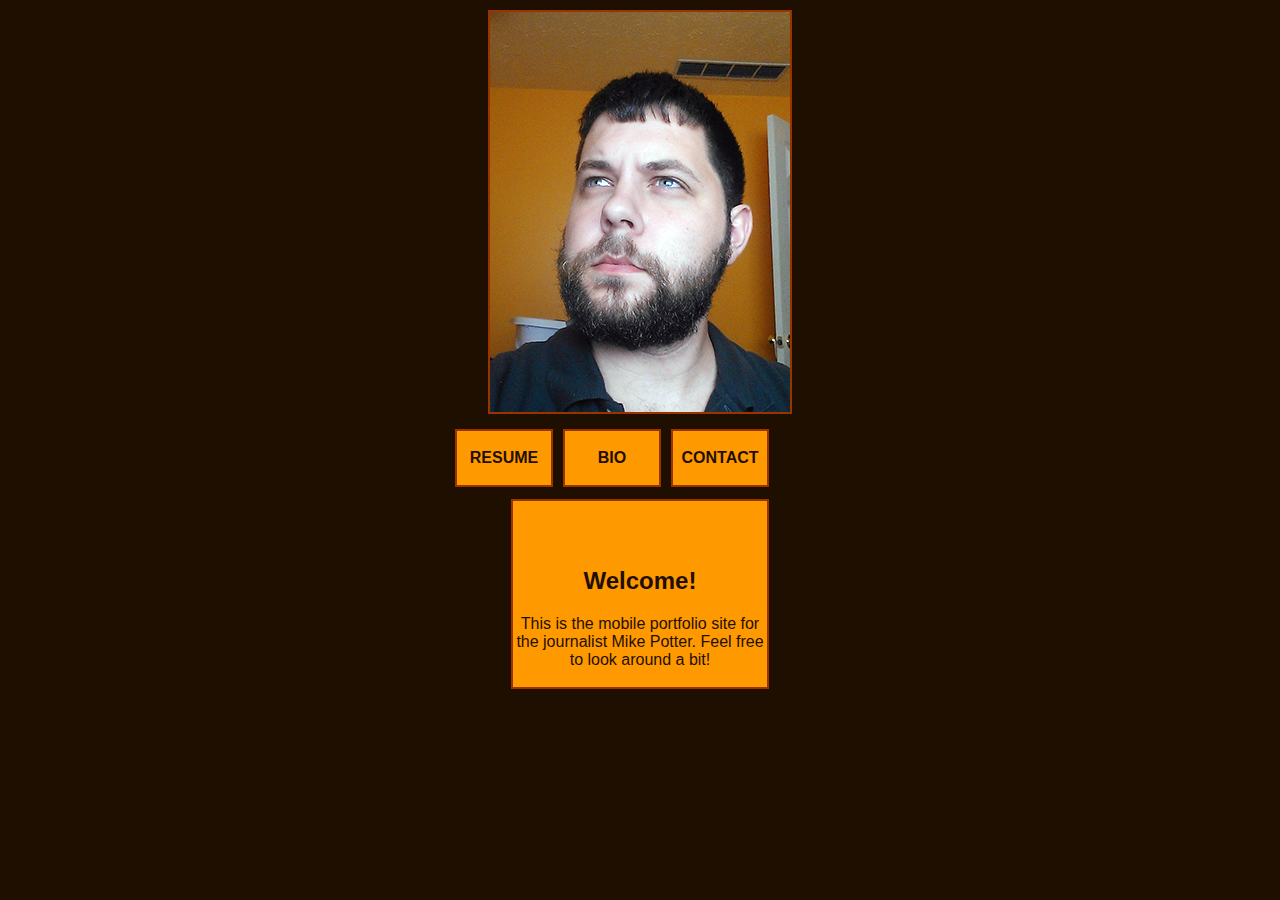
<file: index.html>
<!DOCTYPE html>

<html>
<head>
    <title>Page Title</title>
    
<link rel="stylesheet" type="text/css" href="ProjectOne.css">
</head>

<body>
    <center>
    
        <div id = "pic", align="center">
            
        </div>
            
    <div id = "navbar", align="center">
        <a href="ProjectOneResume.html"><div id = "resume" >
            <p><b>RESUME</b></p>
        </div></a>
        <a href="ProjectOneBio.html"><div id = "bio">
            <P><b>BIO</b></P>
        </div></a>
        <a href="ProjectOneContact.html"><div id = "contact">
            <p><b>CONTACT</b></p>
        </div></a>
    </div>    
        <div id = "infowindo", align="center">
            <p><h2>Welcome!</h2></p>
            <p>This is the mobile portfolio site for the journalist Mike Potter. Feel free to look around a bit!</p>
        </div>
        
    </center>

</body>
</html>
</file>
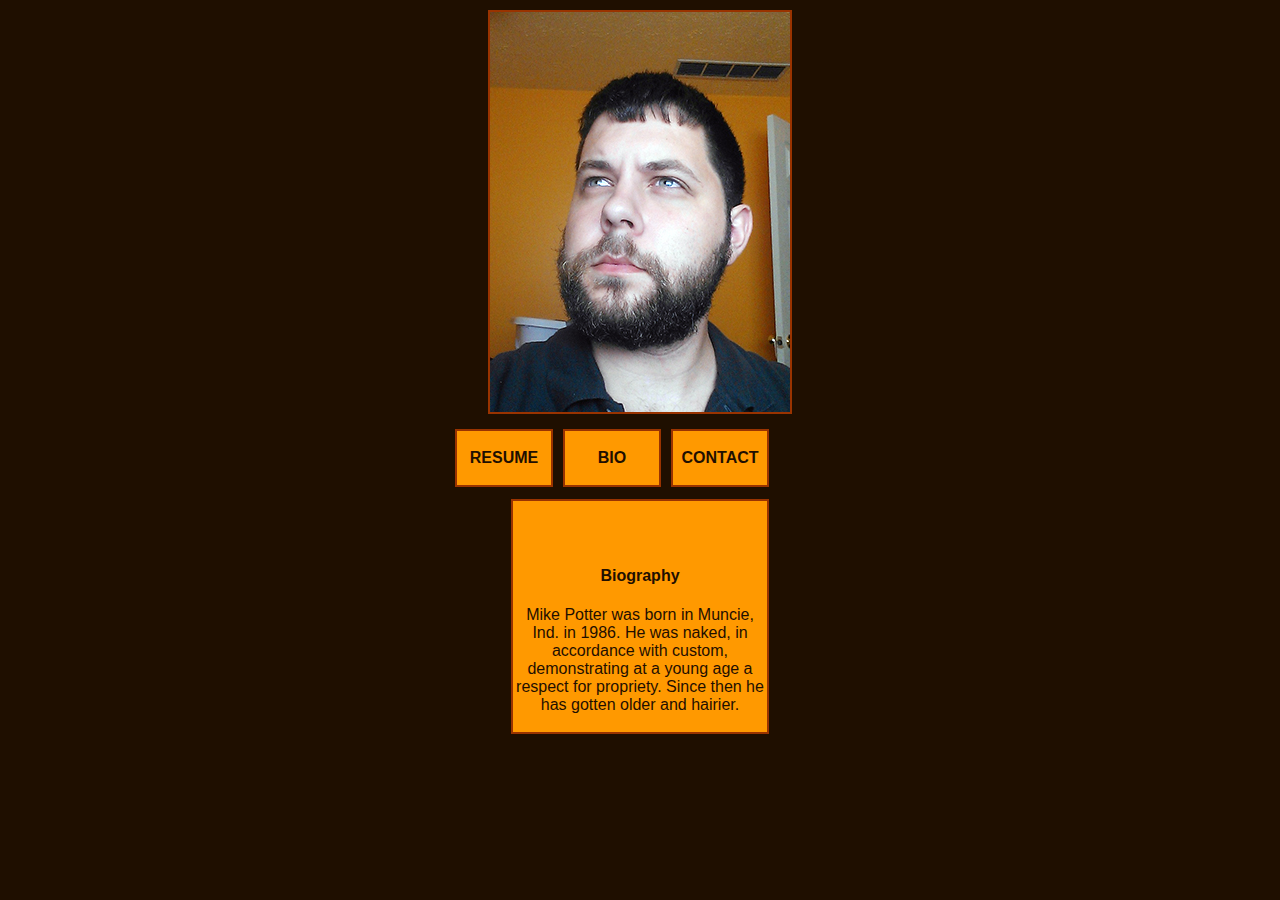
<file: ProjectOneBio.html>
<!DOCTYPE html>

<html>
<head>
    <title>Page Title</title>
    
<link rel="stylesheet" type="text/css" href="ProjectOne.css">
</head>

<body>
    <center>
    
        <div id = "pic", align="center">
            
        </div>
            
    <div id = "navbar", align="center">
        <a href="ProjectOneResume.html"><div id = "resume" >
            <p><b>RESUME</b></p>
        </div></a>
        <a href="ProjectOneBio.html"><div id = "bio">
            <P><b>BIO</b></P>
        </div></a>
        <a href="ProjectOneContact.html"><div id = "contact">
            <p><b>CONTACT</b></p>
        </div></a>
    </div>    
        <div id = "infowindo", align="center">
            <p><h4>Biography</h4></p>
            <p>Mike Potter was born in Muncie, Ind. in 1986. He was naked, in accordance with custom, demonstrating at a young age a respect for propriety. Since then he has gotten older and hairier.</p>
        </div>
        
    </center>

</body>
</html>
</file>
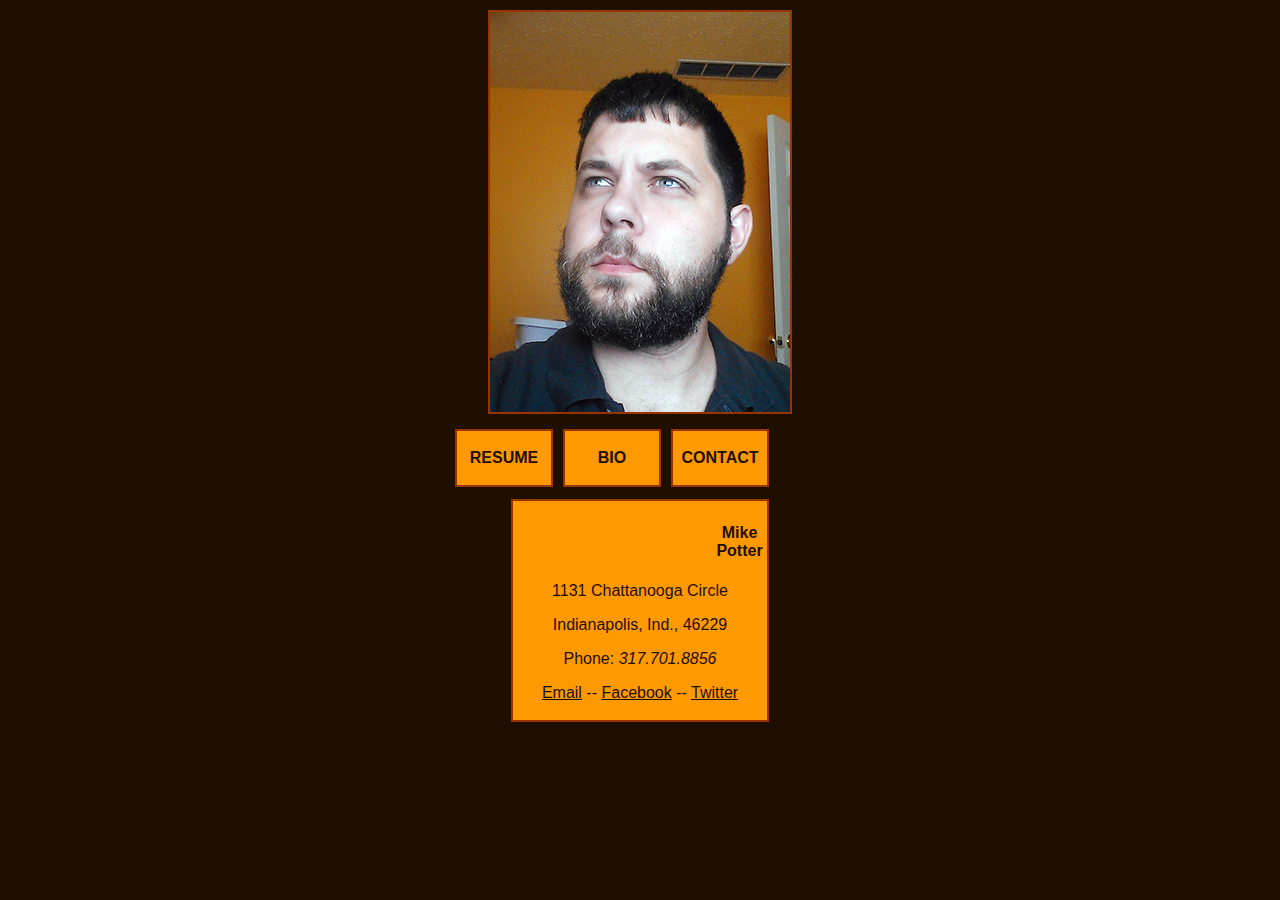
<file: ProjectOneContact.html>
<!DOCTYPE html>

<html>
<head>
    <title>Page Title</title>
    
<link rel="stylesheet" type="text/css" href="ProjectOne.css">
</head>

<body>
    <center>
    
        <div id = "pic", align="center">
            
        </div>
            
    <div id = "navbar", align="center">
        <a href="ProjectOneResume.html"><div id = "resume" >
            <p><b>RESUME</b></p>
        </div></a>
        <a href="ProjectOneBio.html"><div id = "bio">
            <P><b>BIO</b></P>
        </div></a>
        <a href="ProjectOneContact.html"><div id = "contact">
            <p><b>CONTACT</b></p>
        </div></a>
    </div>    
        <div id = "infowindo", align="center">
            
            <p><h4>Mike Potter</h4></p>
            <p>1131 Chattanooga Circle</p>
            <p>Indianapolis, Ind., 46229</p>
            <p>Phone: <em>317.701.8856</em></p>
            <p><a href="mailto:designer.potter@gmail.com?Subject=Why%20yes,%20we%20would%20like%20to%20hire%20you" target="_top">Email</a>
                -- <a href="https://www.facebook.com/mike.a.potter">Facebook</a>  -- <a href="https://twitter.com/Mike_Potter">Twitter</a></p>
        </div>
        
    </center>

</body>
</html>
</file>
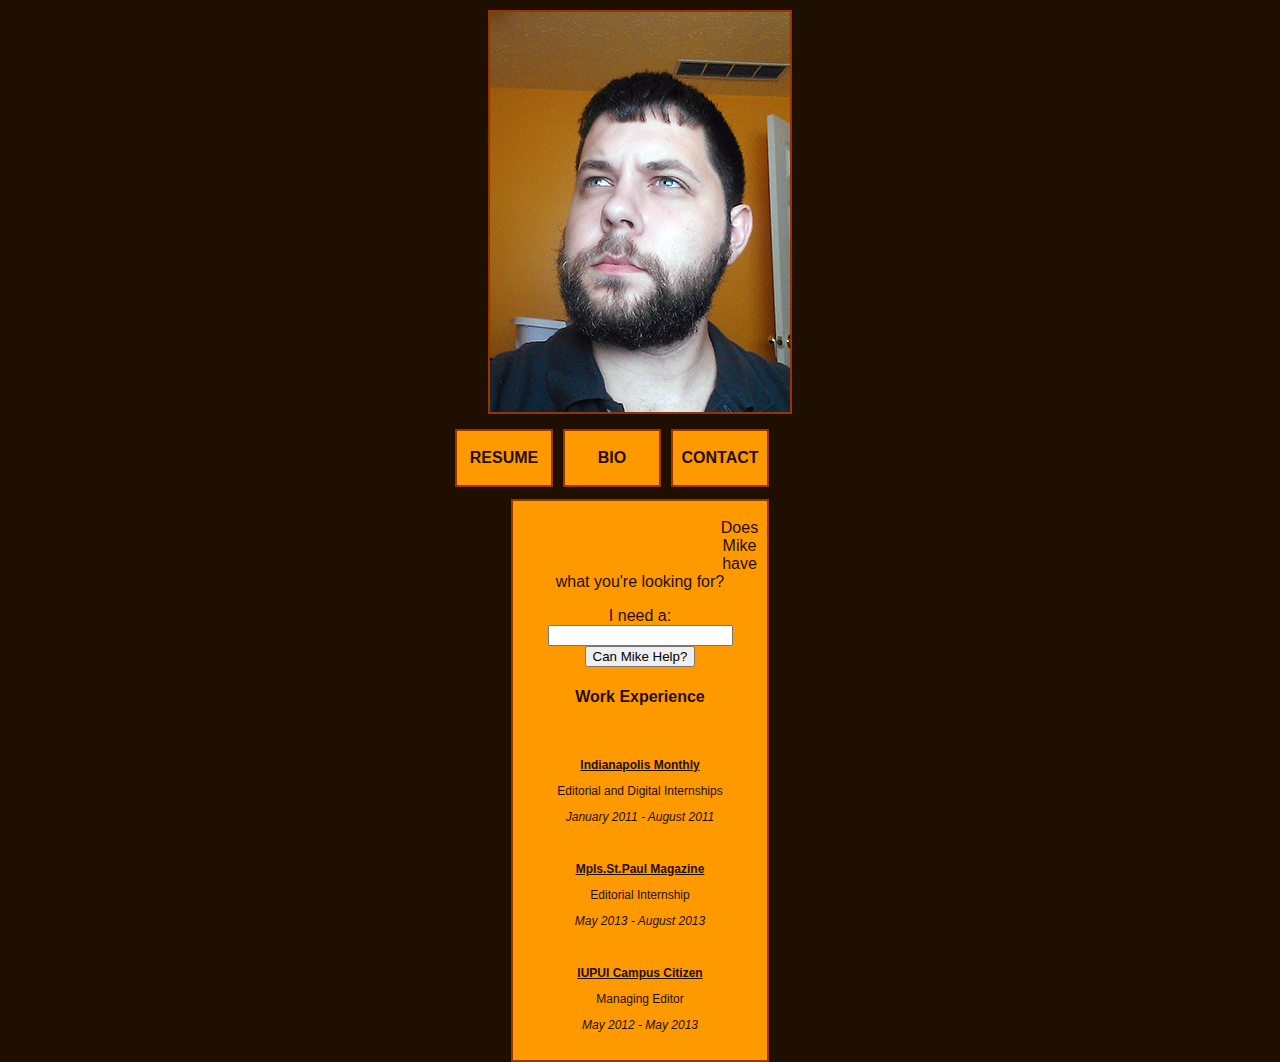
<file: ProjectOneResume.html>
<!DOCTYPE html>
<!-- MikePotterResumeApp.02.01-->
<html>
<head>
    <title>Mike Potter Resume</title>
    <script>
        function canihelp () {
            //this function will figure out how my skillset fits with what the employer/user needs
            var watiwant;
            watiwant = document.getElementById('watiwant').value;
           if  (watiwant == "") {
              alert ('You must want SOMETHING!');
           }
           else if (watiwant == "writer" || watiwant =="reporter" || watiwant =="producer" || watiwant == "story" || watiwant == "feature" || watiwant == "profile" || waitwant == "review") {
                alert ('Mike Potter has a wealth of experience in writing for print, web or broadcast, longform or short.');
            }
            else if (watiwant == "photographer" || watiwant == "gallery" || watiwant == "photojournalist" || watiwant == "videographer") {
                alert ('Mike Potter is a trained photojournalist with an eye for newsworthiness and composition.');
           }
           else if (watiwant == "editor" || watiwant == "copy editor" || watiwant == "managing editor" || watiwant == "features editor" || watiwant == "photo editor"){
                alert ('Mike Potter has experience editing for the web and print, in a variety of styles and structures.');
            }
           else if (watiwant == "web developer" || watiwant =="web designer" || watiwant == "website" || watiwant == "GUI" || watiwant == "user interface" || watiwant == "client-side developer") {
                alert ('Mike Potter has a strong foundation in HTML, CSS and Javascript and a degree in design.');
           }
           else if (watiwant == "designer" || watiwant == "layout designer" || watiwant =="graphic designer" || watiwant == "layout" || watiwant == "design") {
                alert ('Mike Potter is an experienced designer, with an eye towards dynamic and functional layouts.');
            }
            else {
               alert ('Mike Potter is a quick learner, with a passionate curiosity and flexibility that make him a great fit for any job.');
           }
            
            }
            //future builds will not use the aggressively annoying alerts, but rather a text box. 
            //this build was simply to make sure my if/else chains were functioning properly. 
    </script>
    
<link rel="stylesheet" type="text/css" href="ProjectOne.css">
</head>

<body>
    <center>
    
        <div id = "pic", align="center">
            
        </div>
            
    <div id = "navbar", align="center">
        <a href="ProjectOneResume.html"><div id = "resume" >
            <p><b>RESUME</b></p>
        </div></a>
        <a href="ProjectOneBio.html"><div id = "bio">
            <P><b>BIO</b></P>
        </div></a>
        <a href="ProjectOneContact.html"><div id = "contact">
            <p><b>CONTACT</b></p>
        </div></a>
    </div>    
        <div id = "infowindo", align="center">
        <div id = "canihelp" align ="center">
            <p>Does Mike have what you're looking for?</p>
            <p>I need a: <input type="text" id="watiwant" value=""> <input type = "button" id ="submit" value ="Can Mike Help?" 
            onclick = "canihelp ()"></p>
        </div>
            
            <p><h4>Work Experience</h4></p>
            <ul id = "resumelist">
                <li><p><b><a href="http://www.indianapolismonthly.com">Indianapolis Monthly</a></b></p>
                <p>Editorial and Digital Internships</p>
                <p><em>January 2011 - August 2011</em></p>
                <br></li>
                <li><p><b><a href="http://www.mspmag.com">Mpls.St.Paul Magazine</a></b></p>
                <p>Editorial Internship</p>
                <p><em>May 2013 - August 2013</em></p><br></li>
                <li><p><b><a href="https://www.facebook.com/TheCampusCitizen">IUPUI Campus Citizen</a></b></p>
                    <p>Managing Editor</p>
                    <p><em>May 2012 - May 2013</em>
            </p><br>
                </li>
            </ul>
        </div>
        
    </center>

</body>
</html>
</file>
<file: ProjectOne.css>
@media all and (max-width: 300px){
    
  body {

background-color: #1F0F00;
}

a:link {color:#1F0F00;} 
a:visited {color:#CC3300;}
#pic {
background-color: #FF9900;
    height: 400px;
    width:250px;
    padding:px;
    border:2px solid #993300;
    margin:10px;
    text-align:center;
    font-family: sans-serif;
    border-radius:25px;
    background-image: url('Wise.jpg');
    
}
   


#pic:hover {
background-image: url('Freak.jpg');
}

#navbar {

position:relative;
 

}

#resume {
    background-color: #FF9900;
    width:100px;
    padding:2px;
    border:2px solid #993300;
    
    text-align:center;
    font-family: sans-serif;
    border-radius:25px;
    color: #1F0F00;
    
width:110px;
height:50px;
margin:5px;
    }
    
#resume:hover {
    background-color: #CC6600;
    }
    
#bio    {
    background-color: #FF9900;
    width:100px;
    padding:2px;
    border:2px solid #993300;
    
    text-align:center;
    font-family: sans-serif;
    border-radius:25px;
    color: #1F0F00;
    
width:110px;
height:50px;
margin:5px;
    }
    
#bio:hover {
    background-color: #CC6600;
    }
    
#contact  {
    background-color: #FF9900;
    width:100px;
    padding:2px;
    border:2px solid #993300;
    
    text-align:center;
    font-family: sans-serif;
    border-radius:25px;
    color: #1F0F00;
    
    width:110px;
    height:50px;
    margin:5px;
    }
    
#contact:hover {
    background-color: #CC6600;
    }
    
#infowindo  {
    background-color: #FF9900;
    width:250px;
    padding:2px;
    border:2px solid #993300;
    margin:5px;
    text-align:center;
    font-family: sans-serif;
    border-radius:25px;
    color: #1F0F00;
    position: relative;
    
    }
    
    #resumelist    {
    font-size: 75%;
    display: inline;
    }

    
    }



@media (min-width: 300px){

body {

background-color: #1F0F00;
}

a:link {color:#1F0F00;} 
a:visited {color:#CC3300;}
#pic {
background-color: #FF9900;
    height: 400px;
    width:300px;
    padding:px;
    border:2px solid #993300;
    margin:10px;
    text-align:center;
    font-family: sans-serif;
    
    background-image: url('Wise.jpg');
    
}
   


#pic:hover {
background-image: url('Freak.jpg');
}

#navbar {
width: 500px;
position:relative;
left: 60px;

}

#resume {
    background-color: #FF9900;
    width:80px;
    padding:2px;
    border:2px solid #993300;
   
    text-align:center;
    font-family: sans-serif;
    
    color: #1F0F00;
    float:left;
width:90px;
height:50px;
margin:5px;
    }
    
#resume:hover {
    background-color: #CC6600;
    }
    
#bio    {
    background-color: #FF9900;
    width:80px;
    padding:2px;
    border:2px solid #993300;
    
    text-align:center;
    font-family: sans-serif;
   
    color: #1F0F00;
    float:left;
width:90px;
height:50px;
margin:5px;
    }
    
#bio:hover {
    background-color: #CC6600;
    }
    
#contact  {
    background-color: #FF9900;
    width:80px;
    padding:2px;
    border:2px solid #993300;
    
    text-align:center;
    font-family: sans-serif;
    
    color: #1F0F00;
    float:left;
    width:90px;
    height:50px;
    margin:5px;
    }
    
#contact:hover {
    background-color: #CC6600;
    }
    
#infowindo  {
    background-color: #FF9900;
    width:250px;
    padding:2px;
    border:2px solid #993300;
    margin:5px;
    text-align:center;
    font-family: sans-serif;
   
    color: #1F0F00;
    position: relative;
    Top: 75px;
    }
    
    #resumelist    {
    font-size: 75%;
    display: inline;
    }
    }
</file>
